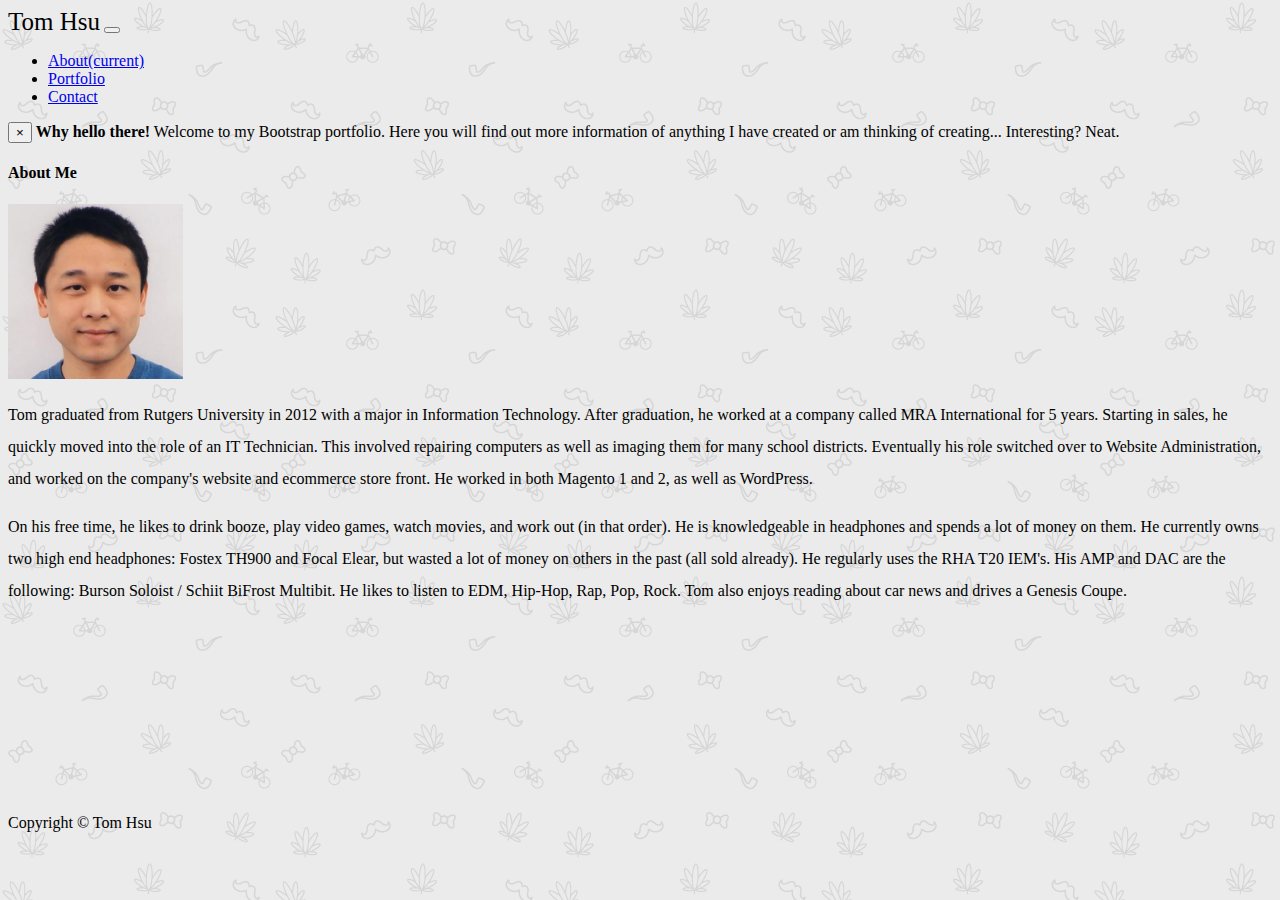
<file: index.html>
<!DOCTYPE html>
<html lang="en-us">
   <head>
      <meta charset="UTF-8">
      <title>About - Tom Hsu</title>
      <link rel="stylesheet" href="https://stackpath.bootstrapcdn.com/bootstrap/4.1.1/css/bootstrap.min.css" integrity="sha384-WskhaSGFgHYWDcbwN70/dfYBj47jz9qbsMId/iRN3ewGhXQFZCSftd1LZCfmhktB" crossorigin="anonymous">
      <link rel="stylesheet" type="text/css" href="assets/css/style.css">
   </head>
   <body>
      <nav class="navbar sticky-top navbar-expand-lg navbar-light bg-info border-bottom border-dark">
         <div class="container">
            <span class="navbar-brand m0 h1 text-white">Tom Hsu</span>
            <button class="navbar-toggler" type="button" data-toggle="collapse" data-target="#navbarNav" aria-controls="navbarNav" aria-expanded="false" aria-label="Toggle navigation">
            <span class="navbar-toggler-icon"></span>
            </button>
            <div class="collapse navbar-collapse" id="navbarNav">
               <ul class="navbar-nav ml-auto">
                  <li class="nav-item active border-right border-white font-weight-light">
                     <a class="nav-link mx-2" href="#">About<span class="sr-only">(current)</span></a>
                  </li>
                  <li class="nav-item">
                     <a class="nav-link text-white border-right border-white mx-2" href="portfolio.html">Portfolio</a>
                  </li>
                  <li class="nav-item">
                     <a class="nav-link text-white mx-2" href="contact.html">Contact</a>
                  </li>
               </ul>
            </div>
         </div>
      </nav>
      <div class="alert alert-success alert-dismissible fade show text-center" role="alert">
         <button type="button" class="close" data-dismiss="alert" aria-label="Close">
         <span aria-hidden="true">&times;</span>
         </button>
         <strong>Why hello there!</strong> Welcome to my Bootstrap portfolio. Here you will find out more information of anything I have created or am thinking of creating... Interesting? Neat.
      </div>
      <div style="min-height: calc(80vh - 70px);">
         <div class="container bg-light border mt-5">
            <div class="row">
               <div class="col-sm-12">
                  <h4 class="border-bottom py-4">About Me</h4>
               </div>
            </div>
            <div class="row">
               <div class="col-sm-4 py-4 text-center">
                  <img src="profile/Profile.jpg" class="rounded-circle mr-3 img-responsive" alt="Tom Hsu" width="175" height="175">
               </div>
               <div class="col-sm-8 py-4">
                  <p>Tom graduated from Rutgers University in 2012 with a major in Information Technology. After graduation, he worked at a company called MRA International for 5 years. Starting in sales, he quickly moved into the role of an IT Technician. This involved repairing computers as well as imaging them for many school districts. Eventually his role switched over to Website Administration, and worked on the company's website and ecommerce store front. He worked in both Magento 1 and 2, as well as WordPress.</p>
               </div>
            </div>
            <div class="row">
               <div class="col-md-12 py-4">
                  <p>On his free time, he likes to drink booze, play video games, watch movies, and work out (in that order). He is knowledgeable in headphones and spends a lot of money on them.
                     He currently owns two high end headphones: Fostex TH900 and Focal Elear, but wasted a lot of money on others in the past (all sold already). He regularly uses the RHA T20 IEM's.
                     His AMP and DAC are the following: Burson Soloist / Schiit BiFrost Multibit. He likes to listen to EDM, Hip-Hop, Rap, Pop, Rock. Tom also enjoys reading about car news and drives a Genesis Coupe.
                  </p>
               </div>
            </div>
         </div>
      </div>
      <footer class="footer bg-dark py-5 mt-5 border-top border-info">
         <div class="container text-center">
            <span class="text-white small text-center text-uppercase">Copyright © Tom Hsu</span>
         </div>
      </footer>
      <script src="https://ajax.googleapis.com/ajax/libs/jquery/1.12.4/jquery.min.js"></script>
      <script type="text/javascript" src="https://maxcdn.bootstrapcdn.com/bootstrap/3.3.7/js/bootstrap.min.js" integrity="sha384-Tc5IQib027qvyjSMfHjOMaLkfuWVxZxUPnCJA7l2mCWNIpG9mGCD8wGNIcPD7Txa" crossorigin="anonymous"></script>
   </body>
</html>
</file>
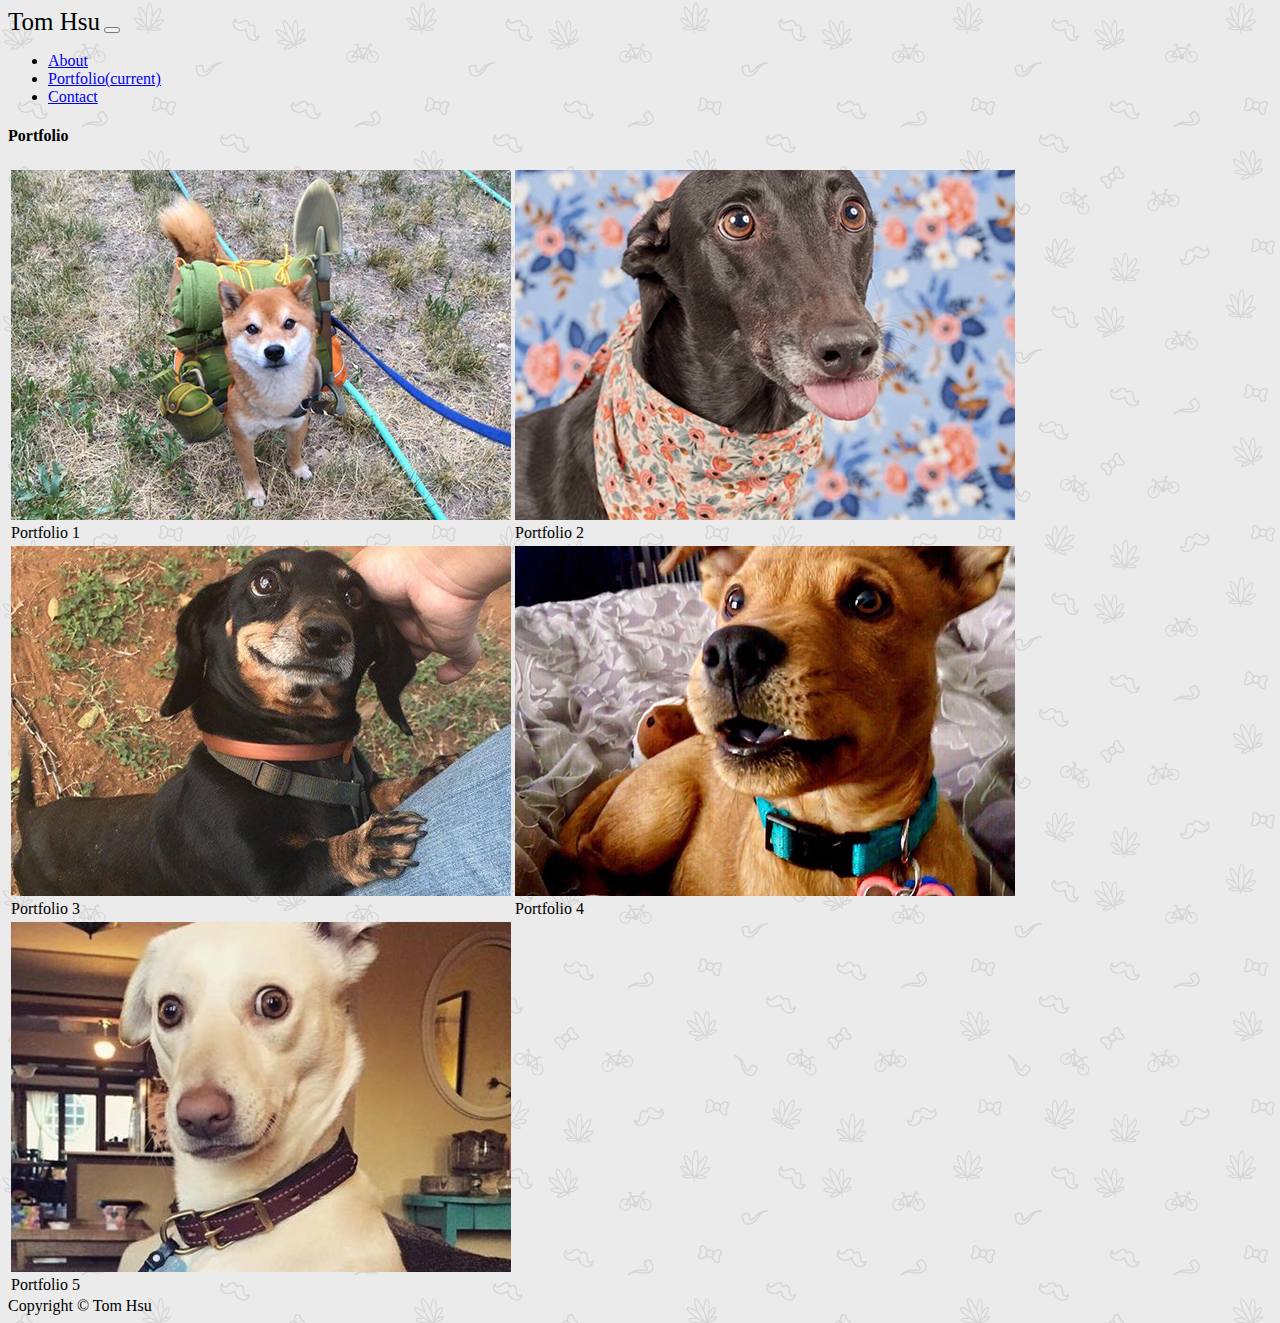
<file: portfolio.html>
<!DOCTYPE html>
<html lang="en-us">
   <head>
      <meta charset="UTF-8">
      <title>Portfolio - Tom Hsu</title>
      <link rel="stylesheet" href="https://stackpath.bootstrapcdn.com/bootstrap/4.1.1/css/bootstrap.min.css" integrity="sha384-WskhaSGFgHYWDcbwN70/dfYBj47jz9qbsMId/iRN3ewGhXQFZCSftd1LZCfmhktB" crossorigin="anonymous">
      <link rel="stylesheet" type="text/css" href="assets/css/style.css">
   </head>
   <body>
      <nav class="navbar sticky-top navbar-expand-lg navbar-light bg-info border-bottom border-dark">
         <div class="container">
            <span class="navbar-brand m0 h1 text-white">Tom Hsu</span>
            <button class="navbar-toggler" type="button" data-toggle="collapse" data-target="#navbarNav" aria-controls="navbarNav" aria-expanded="false" aria-label="Toggle navigation">
            <span class="navbar-toggler-icon"></span>
            </button>
            <div class="collapse navbar-collapse" id="navbarNav">
               <ul class="navbar-nav ml-auto">
                  <li class="nav-item active border-right border-white font-weight-light">
                     <a class="nav-link text-white mx-2" href="index.html">About</a>
                  </li>
                  <li class="nav-item">
                     <a class="nav-link border-right border-white mx-2" href="#">Portfolio<span class="sr-only">(current)</span></a>
                  </li>
                  <li class="nav-item">
                     <a class="nav-link text-white mx-2" href="contact.html">Contact</a>
                  </li>
               </ul>
            </div>
         </div>
      </nav>
      <div style="min-height: calc(80vh - 70px);">
         <div class="container bg-light border mt-5">
            <div class="row">
               <div class="col-sm-12">
                  <h4 class="border-bottom py-4">Portfolio</h4>
               </div>
            </div>
            <table class="my-5">
               <tbody>
                  <tr>
                     <td>
                        <div class="text-center position-relative">
                           <img src="assets/images/portfolio1.jpg" class="img-fluid w-75 my-2" alt="port1">
                           <div class="text-center position-absolute text-white bg-info w-75 py-2 img-banner">Portfolio 1</div>
                        </div>
                     </td>
                     <td>
                        <div class="text-center position-relative">
                           <img src="assets/images/portfolio2.jpg" class="img-fluid w-75 my-2" alt="port2">
                           <div class="text-center position-absolute text-white bg-info w-75 py-2 img-banner">Portfolio 2</div>
                        </div>
                     </td>
                  </tr>
                  <tr>
                     <td>
                        <div class="text-center position-relative">
                           <img src="assets/images/portfolio3.jpg" class="img-fluid w-75 my-2" alt="port3">
                           <div class="text-center position-absolute text-white bg-info w-75 py-2 img-banner">Portfolio 3</div>
                        </div>
                     </td>
                     <td>
                        <div class="text-center position-relative">
                           <img src="assets/images/portfolio4.jpg" class="img-fluid w-75 my-2" alt="port4">
                           <div class="text-center position-absolute text-white bg-info w-75 py-2 img-banner">Portfolio 4</div>
                        </div>
                     </td>
                  </tr>
                  <tr>
                     <td>
                        <div class="text-center position-relative">
                           <img src="assets/images/portfolio5.jpg" class="img-fluid w-75 my-2" alt="port5">
                           <div class="text-center position-absolute text-white bg-info w-75 py-2 img-banner">Portfolio 5</div>
                        </div>
                     </td>
                     <td></td>
                  </tr>
               </tbody>
            </table>
         </div>
      </div>
      <footer class="footer bg-dark py-5 mt-5 border-top border-info">
         <div class="container text-center">
            <span class="text-white small text-center text-uppercase">Copyright &copy; Tom Hsu</span>
         </div>
      </footer>
      <script src="https://ajax.googleapis.com/ajax/libs/jquery/1.12.4/jquery.min.js"></script>
   </body>
</html>
</file>
<file: assets/css/style.css>
body {
    background-image: url(../images/background.png);
}
.navbar-brand {
    font-size: 25px;
}
p {
    line-height: 2;
}
</file>
